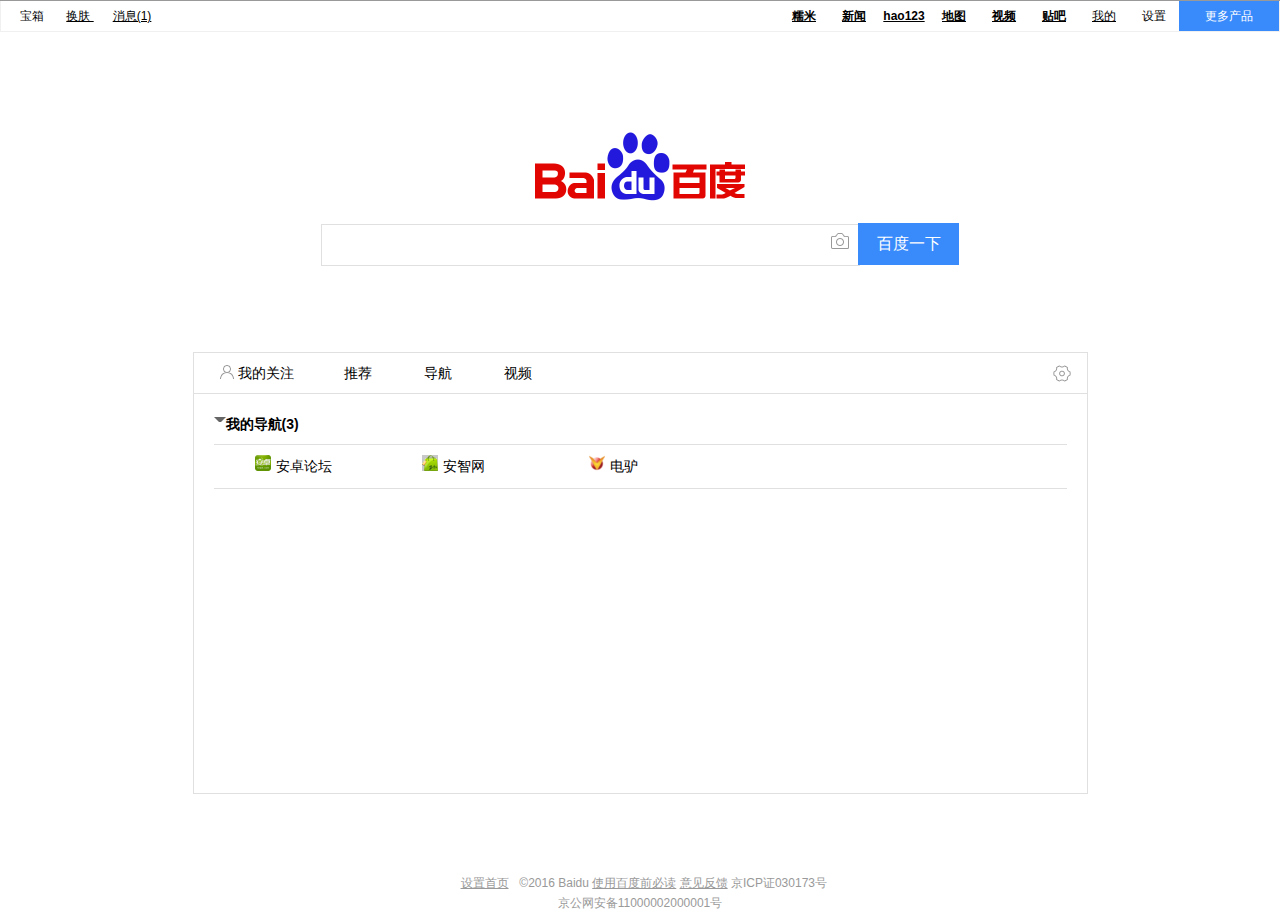
<file: src/index.html>
<!DOCTYPE html>
<html lang="en">
<head>
    <meta charset="UTF-8">
    <title>Title</title>
    <link type="text/css" rel="stylesheet" href="./css/tb_init.css"/>
    <link type="text/css" rel="stylesheet" href="./css/main.css"/>


</head>
<body>
<div class="container">
    <header>
        <div class="left-menu">
            <span>宝箱</span>
            <span id="change-skin" class="line-text" onclick="alertSkin.openSkin()">换肤
            <div  class="skin">
                <div class="skin-top">
                    <span class="skin-title">low的不能再low的换肤</span>
                    <span id="packup" onclick="alertSkin.closeSkin()">收起</span>
                </div>
                <span id="colgreen" class="col-green" onclick="changSkin.change('colgreen')"></span>
                <span id="colred" class="col-red"  onclick="changSkin.change('colred')"></span>
                <span id="colyellow" class="col-yellow"  onclick="changSkin.change('colyellow')"></span>
                <span id="colblue" class="col-blue"  onclick="changSkin.change('colblue')"></span>
            </div>
            </span>
            <span class="line-text">消息(1)</span>
        </div>
        <ul class="right-menu">
            <li><a href="" class="bold-text line-text">糯米</a></li>
            <li><a href="" class="bold-text line-text">新闻</a></li>
            <li><a href="" class="bold-text line-text">hao123</a></li>
            <li><a href="" class="bold-text line-text">地图</a></li>
            <li><a href="" class="bold-text line-text">视频</a></li>
            <li><a href="" class="bold-text line-text">贴吧</a></li>
            <li>
                <div class="person-center">
                    <a href="" class="line-text">我的</a>
                    <div class="person-center-info">
                        <ul>
                            <li>我的VIP</li>
                            <li>个人中心</li>
                            <li>账号设置</li>
                            <li>意见反馈</li>
                            <li>退出</li>
                        </ul>
                    </div>
                </div>
            </li>
            <li>
                <div class="main-settings">
                    <a>设置</a>
                    <div class="main-more-settings">
                        <ul>
                            <li>搜索设置</li>
                            <li>高级搜索</li>
                            <li>开启预测</li>
                            <li>搜索历史</li>
                        </ul>
                    </div>
                </div>
            </li>
            <li class="more-product" onmouseover="mouseAction.acFadeIn('.more-product-info')" onmouseleave="mouseAction.acFadeOut('.more-product-info')" >
                <span>更多产品</span>
                <div class="more-product-info">
                    <div>更多产品</div>
                    <a><img src="./image/music.png" width="40" height="36"><div>音乐</div></a>
                    <a><img src="./image/image.png" width="40" height="36"><div>图片</div></a>
                    <a><img src="./image/zhidao.png" width="40" height="36"><div>知道</div></a>
                    <a><img src="./image/wenku.png" width="40" height="36"><div>文库</div></a>
                    <a><img src="./image/bang.png" width="40" height="36"><div>风云榜</div></a>
                    <a><img src="./image/tuiguang.png" width="40" height="36"><div>百度推广</div></a>
                    <a>更多产品>></a>
                </div>
            </li>
        </ul>
    </header>

    <div class="search-block">
        <img src="./image/bd_logo1.png" width="270" height="129">
        <form action="http://www.baidu.com/s?wd" method="get">
                <span class="search-content">
                <input id="" class="search-text" type="text"/>
                <span class="image-search"></span>
                </span>
            <input class="search-btn" type="submit" value="百度一下"/>
        </form>
    </div>

    <div class="more-info">
        <ul class="mr-menu">
            <li id="my-attention" class="w124 frist-menu" onclick="loadHTML.loadPage(0)"><span class="my-attention"></span>我的关注</li>
            <li id="recommend" class="w80" onclick="loadHTML.loadPage(1)">推荐</li>
            <li id="nav" class="w80" onclick="loadHTML.loadPage(2)">导航</li>
            <li id="movie" class="w80" onclick="loadHTML.loadPage(3)">视频</li>
            <li class="w80"></li>
            <li><span class="empty-block"></span></li>
            <li class="w49"><span class="setting"></span></li>
        </ul>
        <div id="mr-container" class="mr-container">

        </div>
    </div>

    <div class="bd-info">
        <div>
            <a class="has-line w63" href="//www.baidu.com/cache/sethelp/index.html" target="_blank">设置首页</a>
            <span style="display: inline-block">©2016 Baidu </span>
            <a class="has-line" href="//www.baidu.com/duty/" target="_blank">使用百度前必读</a>
            <a class="has-line" href="http://jianyi.baidu.com">意见反馈</a>
            <span>京ICP证030173号 </span>
            <span></span>
        </div>
        <div>
            <span></span>
            <a href="http://www.beian.gov.cn/portal/registerSystemInfo?recordcode=11000002000001">京公网安备11000002000001号</a>
        </div>
    </div>
</div>
<script src="./js/jquery.js"></script>
<script src="./js/main.js"></script>
</body>
</html>
</file>
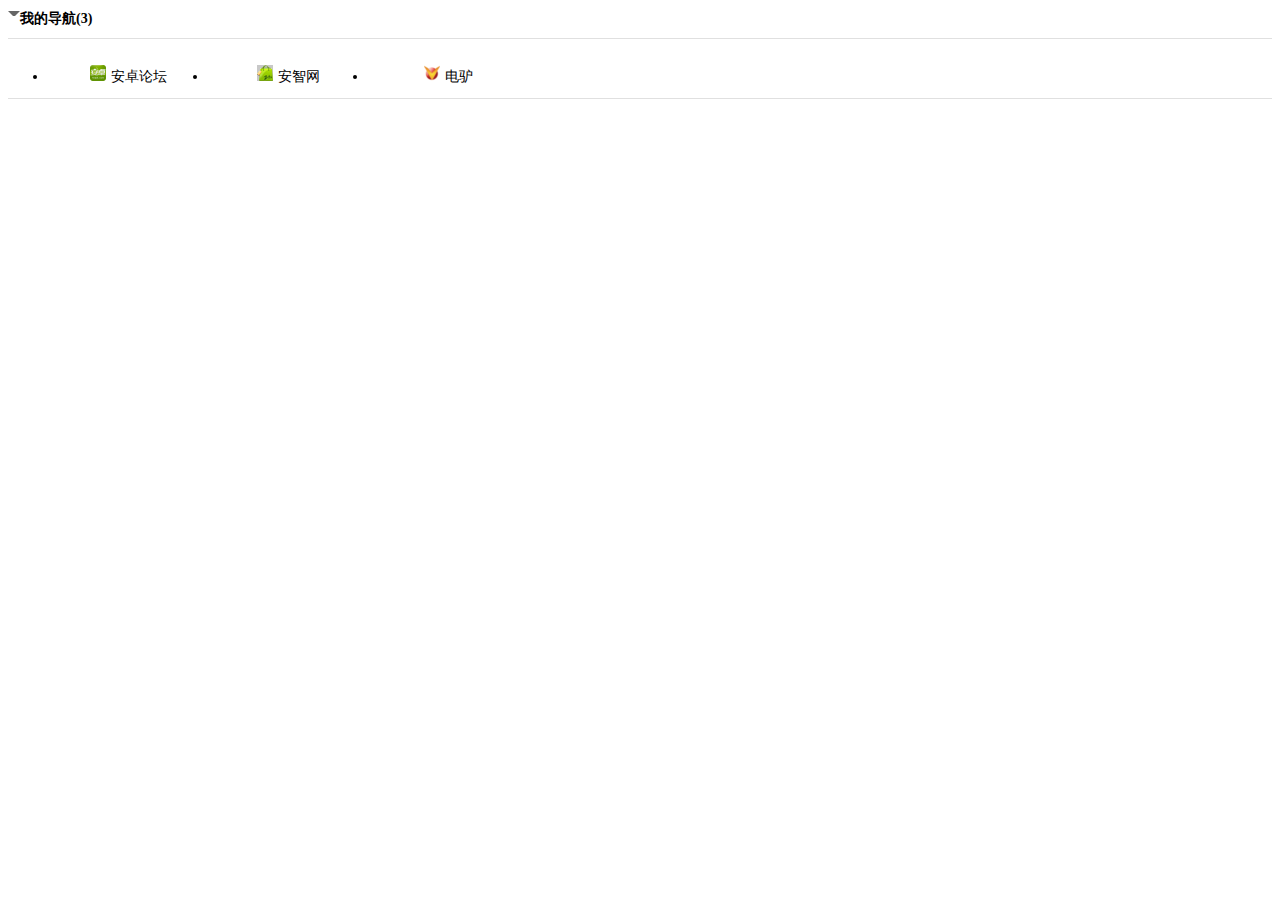
<file: src/myattention.html>
<!DOCTYPE html>
<html lang="en">
<head>
    <meta charset="UTF-8">
    <title>Title</title>
    <link rel="stylesheet" type="text/css" href="./css/myattention.css" />
</head>
<body>
<div class="at-container">
    <div class="attention">
        <div class="title">
            <span class="at-title"><span class="black-arrow"></span>我的导航(3)</span>

        </div>
        <ul class="attention-list">
            <li><img src="./image/95704.png" width="16px" height="16px"/></span>安卓论坛</li>
            <li><img src="./image/80450.png" width="16px" height="16px"/><span></span>安智网</li>
            <li><img src="./image/95572.png" width="16px" height="16px"/><span></span>电驴</li>
        </ul>
    </div>
</div>




</body>
</html>
</file>
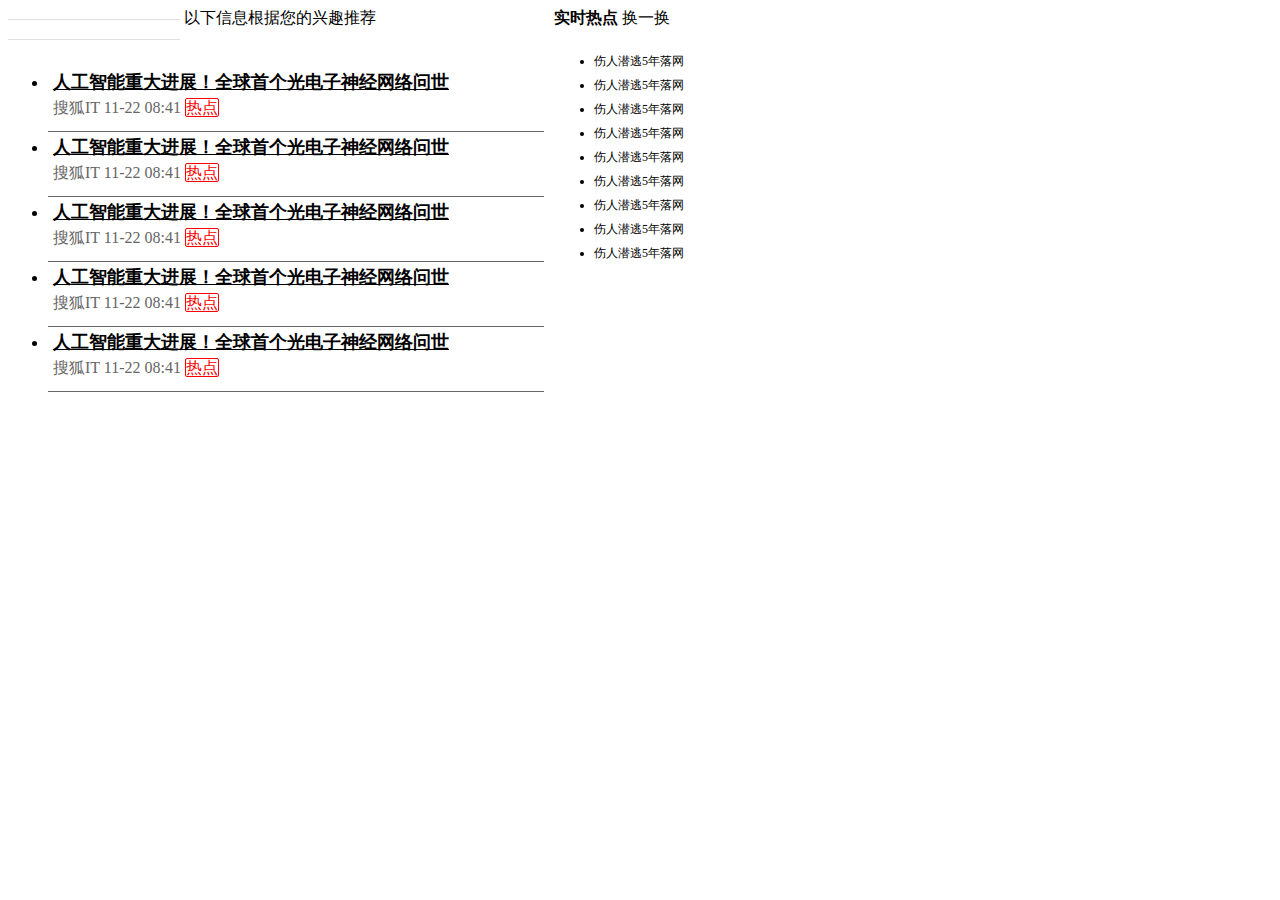
<file: src/recommend.html>
<!DOCTYPE html>
<html lang="en">
<head>
    <meta charset="UTF-8">
    <title></title>
    <link href="./css/recommend.css" rel="stylesheet" type="text/css"/>

</head>
<body>
    <div class="rc-container">
        <div class="rc-left">
            <div class="rc-lf-top">
                <span class="left-border"></span>
                <span></span>
                <span>以下信息根据您的兴趣推荐</span>
                <span class="right-border"></span>
            </div>
            <ul  class="rc-news">
                <li >
                    <a class="title" href="http://it.sohu.com/20161122/n473789479.shtml">人工智能重大进展！全球首个光电子神经网络问世</a>
                    <div style="margin-top: 5px;">
                        <a class="src-net">搜狐IT</a>
                        <span class="src-time">11-22 08:41</span>
                        <span class="hot-point">热点</span>
                    </div>
                </li>
                <li >

                    <a class="title" href="http://it.sohu.com/20161122/n473789479.shtml">人工智能重大进展！全球首个光电子神经网络问世</a>
                    <div style="margin-top: 5px;">
                        <a class="src-net">搜狐IT</a>
                        <span class="src-time">11-22 08:41</span>
                        <span class="hot-point">热点</span>
                    </div>
                </li>
                <li >
                    <a class="title" href="http://it.sohu.com/20161122/n473789479.shtml">人工智能重大进展！全球首个光电子神经网络问世</a>
                    <div style="margin-top: 5px;">
                        <a class="src-net">搜狐IT</a>
                        <span class="src-time">11-22 08:41</span>
                        <span class="hot-point">热点</span>
                    </div>
                </li>
                <li >
                    <a class="title" href="http://it.sohu.com/20161122/n473789479.shtml">人工智能重大进展！全球首个光电子神经网络问世</a>
                    <div style="margin-top: 5px;">
                        <a class="src-net">搜狐IT</a>
                        <span class="src-time">11-22 08:41</span>
                        <span class="hot-point">热点</span>
                    </div>
                </li>
                <li >
                    <a class="title" href="http://it.sohu.com/20161122/n473789479.shtml">人工智能重大进展！全球首个光电子神经网络问世</a>
                    <div style="margin-top: 5px;">
                        <a class="src-net">搜狐IT</a>
                        <span class="src-time">11-22 08:41</span>
                        <span class="hot-point">热点</span>
                    </div>
                </li>
            </ul>
        </div>
        <div class="rc-right">
            <div>
            <span class="now-hot-point">实时热点</span>
            <span class="change-a-change"><span></span>换一换</span>
                </div>
            <div>
            <ul class="hot-point-info">
                <li><a>伤人潜逃5年落网</a></li>
                <li><a>伤人潜逃5年落网</a></li>
                <li><a>伤人潜逃5年落网</a></li>
                <li><a>伤人潜逃5年落网</a></li>
                <li><a>伤人潜逃5年落网</a></li>
                <li><a>伤人潜逃5年落网</a></li>
                <li><a>伤人潜逃5年落网</a></li>
                <li><a>伤人潜逃5年落网</a></li>
                <li><a>伤人潜逃5年落网</a></li>
            </ul>
                </div>
        </div>
    </div>

</body>
</html>
</file>
<file: src/css/tb_init.css>
body,h1,h2,h3,h4,h5,h6,hr,p,blockquote,dl,dt,dd,ul,ol,li,pre,form,fieldset,legend,button,input,textarea,th,td{margin:0;padding:0}body,button,input,select,textarea{font:12px/1.5 tahoma,arial,\5b8b\4f53}h1,h2,h3,h4,h5,h6{font-size:100%}address,cite,dfn,em,var{font-style:normal}code,kbd,pre,samp{font-family:courier new,courier,monospace}small{font-size:12px}ul,ol{list-style:none}a{text-decoration:none}a:hover{text-decoration:underline}sup{vertical-align:text-top}sub{vertical-align:text-bottom}legend{color:#000}fieldset,img{border:0}button,input,select,textarea{font-size:100%}table{border-collapse:collapse;border-spacing:0}
</file>
<file: src/css/main.css>
header {
    border: 1px solid #f0f0f0;
    height: 30px;
}

.left-menu {
    height: 100%;
    text-align: center;
    line-height: 30px;
    float: left;
    padding-left: 19px;
}

.left-menu span {
    margin-right: 19px;
}

.right-menu {
    float: right;

}
/*换肤*/
.left-menu .skin{
    width: 100%;
    height: 200px;
    position: absolute;
    left: 0;
    top:-200px;
    background-color: #e0e0e0;
    border-bottom: 1px solid #999999;
}
.left-menu .skin-top{height: 50px;}
.skin .skin-title{
    width: 200px;height: 50px;
}
#change-skin{cursor: pointer;}
.skin span{
    display: inline-block;
    width: 100px;
    height: 100px;
    cursor: pointer;
}
.col-green{background-color: #00CC66;}
.col-yellow{background-color: #CC9966;}
.col-red{background-color: #993333;}
.col-blue{background-color:#3399FF; }
.right-menu li {
    float: left;
    height: 100%;
    text-align: center;
    line-height: 30px;
    width: 50px;

}

.right-menu a {

    color: black;
}

.right-menu .more-product {
    width: 100px;
    background-color: #398bfb;
}

.right-menu .more-product span {
    color: #ffffff;
}

.more-product-info {
    display: none;
    width: 101px;
    height: 100%;
    font-size: 12px;
    background-color: #f9f9f9;
    position: absolute;
    top: 0;
    right: 0px;
}

/*.more-product:hover .more-product-info {*/
    /*display: block;*/
/*}*/

.more-product-info {

}

.more-product-info a {
    border-bottom: 1px solid #e0e0e0;
}

.person-center ul li {
    float: left;
}

.person-center:hover .person-center-info {
    display: block;

}

.person-center .person-center-info {
    width: 60px;
    display: none;
    border: 1px solid #ececec;
    /*padding: 10px;*/
    height: 200px;
    border-radius: 2px;
    position: absolute;
}

.person-center-info li, .main-more-settings li {
    cursor: pointer;
    padding: 5px;

}

.person-center-info li:hover, .main-more-settings li:hover {
    color: #fff;
    background-color: #398bfb;
}

.main-settings .main-more-settings {
    width: 60px;
    display: none;
    border: 1px solid #ececec;
    height: 160px;position: absolute;
}

.main-settings:hover .main-more-settings {
    display: block;

}

.search-block {
    margin: 0 auto;
    width: 640px;
    height: 320px;
    text-align: center;
    box-sizing: border-box;
    padding-top: 57px;
}

.search-content {
    text-align: center;
    display: inline-block;
    border: 1px solid #e0e0e0;
    height: 40px;
    line-height: 40px;
    padding-right: 10px;
}

.search-text {
    box-sizing: border-box;
    padding: 5px;
    border: none;
    width: 506px;
    height: 40px;
}

.image-search {
    display: inline-block;
    width: 18px;
    height: 16px;
    cursor: pointer;
    background: url("../image/camera_new.png?__sprite ") no-repeat;
}

.image-search:hover {
    background: url("../image/camera_new.png?__sprite ") no-repeat 0px -20px;
}

.search-btn {
    width: 101px;
    height: 42px;
    background-color: #398bfb;
    color: #fff;
    border: 1px solid #398bfb;
    margin-left: -5px;
    cursor: pointer;
    font-size: 16px;
}

.more-info {
    width: 893px;
    min-height: 363px;
    margin: 0 auto;
    border: 1px solid #e0e0e0;
}

.mr-menu {
    font-size: 14px;
    height: 40px;
    border-bottom: 1px solid #e0e0e0;
}

.mr-menu li {
    box-sizing: border-box;
    height: 40px;
    float: left;
    text-align: center;
    line-height: 40px;
    cursor: pointer;
}

.mr-menu li:hover {
    background: #999;
    color: #fff;
}

.frist-menu:hover .my-attention {
    background: #999 url("../image/card_setts.png?__sprite ") no-repeat -144px 0px;

}

.my-attention {
    width: 20px;
    height: 20px;
    vertical-align: middle;
    display: inline-block;
    background: url("../image/card_setts.png?__sprite ") no-repeat -15px 0px;
}

.mr-menu li:nth-child(6):hover, .mr-menu li:nth-child(5):hover {
    cursor: default;
    background: #fff;
}

.empty-block {
    display: inline-block;
    width: 400px;
}

.setting {
    vertical-align: middle;
    display: inline-block;
    width: 20px;
    height: 26px;
    background: url(../image/card_setts.png?__sprite ) no-repeat -120px -45px;
}

.mr-menu li:nth-child(7):hover {
    background: #fff;
}

.mr-menu li:nth-child(7):hover .setting {
    cursor: default;

    background: #fff url(../image/card_setts.png?__sprite ) no-repeat -120px -69px;

}

.mr-container {
    box-sizing: border-box;
    padding: 20px;
    width: 100%;
    min-height: 399px;
}

.bd-info, .bd-info a {
    margin-top: 40px;
    text-align: center;
    /*width: 100%;*/
    height: 20px;
    color: #999;
    font-size: 12px;
}

/*************************************************/
.line-text {
    text-decoration: underline;
}

.bold-text {
    font-weight: bold;
}

.w124 {
    width: 124px;
}

.w80 {
    width: 80px;
}

.w399 {
    width: 399px;
}

.w49 {
    width: 49px;
}

.w63 {
    width: 63px;
    display: inline-block
}

.has-line {
    text-decoration: underline;
}

.more-product-block {
    display: block;
    width: 40px;
    height: 40px;
}
</file>
<file: src/css/myattention.css>
.attention .title {
    height: 30px;
    border-bottom: 1px solid #e0e0e0
}

.at-title {
    font-size: 14px;
    font-weight: 700
}

.black-arrow {
    display: inline-block;
    width: 2px;
    height: 2px;
    border: 5px dashed transparent;
    border-top: 5px solid #666;
    margin-top: 3px
}

.attention-list {
    height: 43px;
    border-bottom: 1px solid #e0e0e0
}

.attention-list li {
    height: 43px;
    width: 160px;
    float: left;
    text-align: center;
    line-height: 43px;
    font-size: 14px
}

.attention-list img {
    margin: 5px 5px 0 0
}
</file>
<file: src/css/recommend.css>
.rc-container{}.rc-left,.rc-news{width:496px}.rc-left{float:left}.rc-right{margin-left:50px;width:270px;float:left}.left-border,.right-border{display:inline-block;border-top:1px solid #e0e0e0;height:1px;width:172px;margin-bottom:2px}.rc-news{margin-top:20px}.rc-news li{padding:5px;vertical-align:middle;line-height:20px;text-align:left;min-height:54px;border-bottom:1px solid #666}.rc-news .title{color:#000;font-weight:700;font-size:18px}.src-net,.src-time{color:#666}.hot-point{color:red;border:1px solid red;border-radius:2px}.now-hot-point{font-weight:700}.change-a-change{}.hot-point-info{margin-top:20px}.hot-point-info li{float:left;font-size:12px;width:134px;line-height:24px}
</file>
